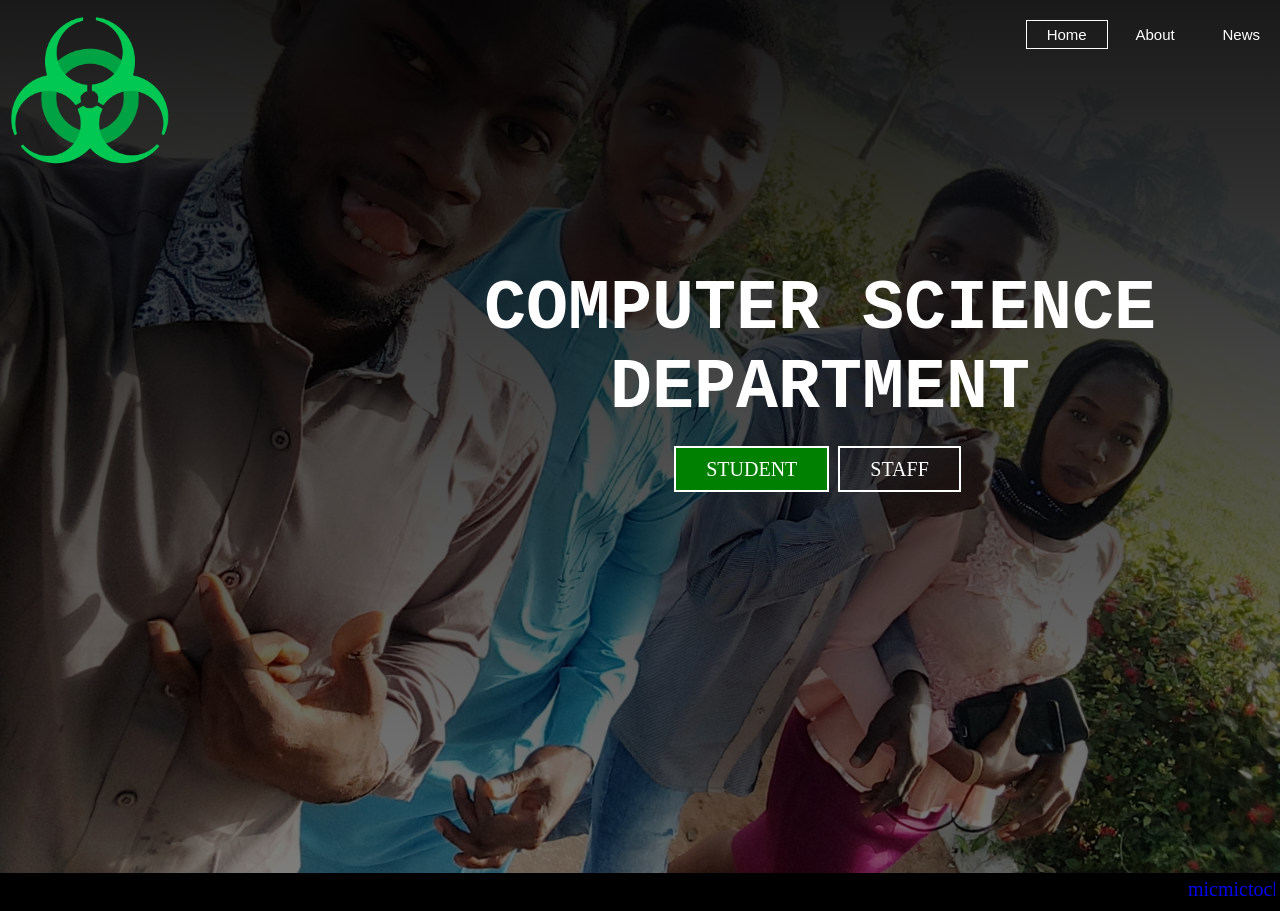
<file: index.html>
<!DOCTYPE html>
<html>
<head>
	<title>Welcome page</title>
	<link rel="stylesheet" type="text/css" href="myStyle.css">
</head>
<body>
 <header>
 	<div class="row">
 		<div class="logo">
 			<img src="logo.png">
 		</div>
 		<ul class="main-nav">
 			<li class="active"><a href="page1.html">Home</a></li>
            <li><a href="">About</a></li>
            <li><a href="">News</a></li>
 		</ul>
 	</div>
 	<center>
<div class="hero">
	<h1>Computer Science Department</h1>
	<div class="button">
		<a href="page2.html" class="btn btn-one">Student</a>
		<a href="page3.html" class="btn btn-two">Staff</a>
	</div>
</div>
    </center>

 </header>
 
</body>
<center>
 <footer >
 	<a href="www.micmictochukwu@gmail.com"><marquee >micmictochukwu@gmail.com</marquee></a>
 	
 </footer>
</center>
</html>
</file>
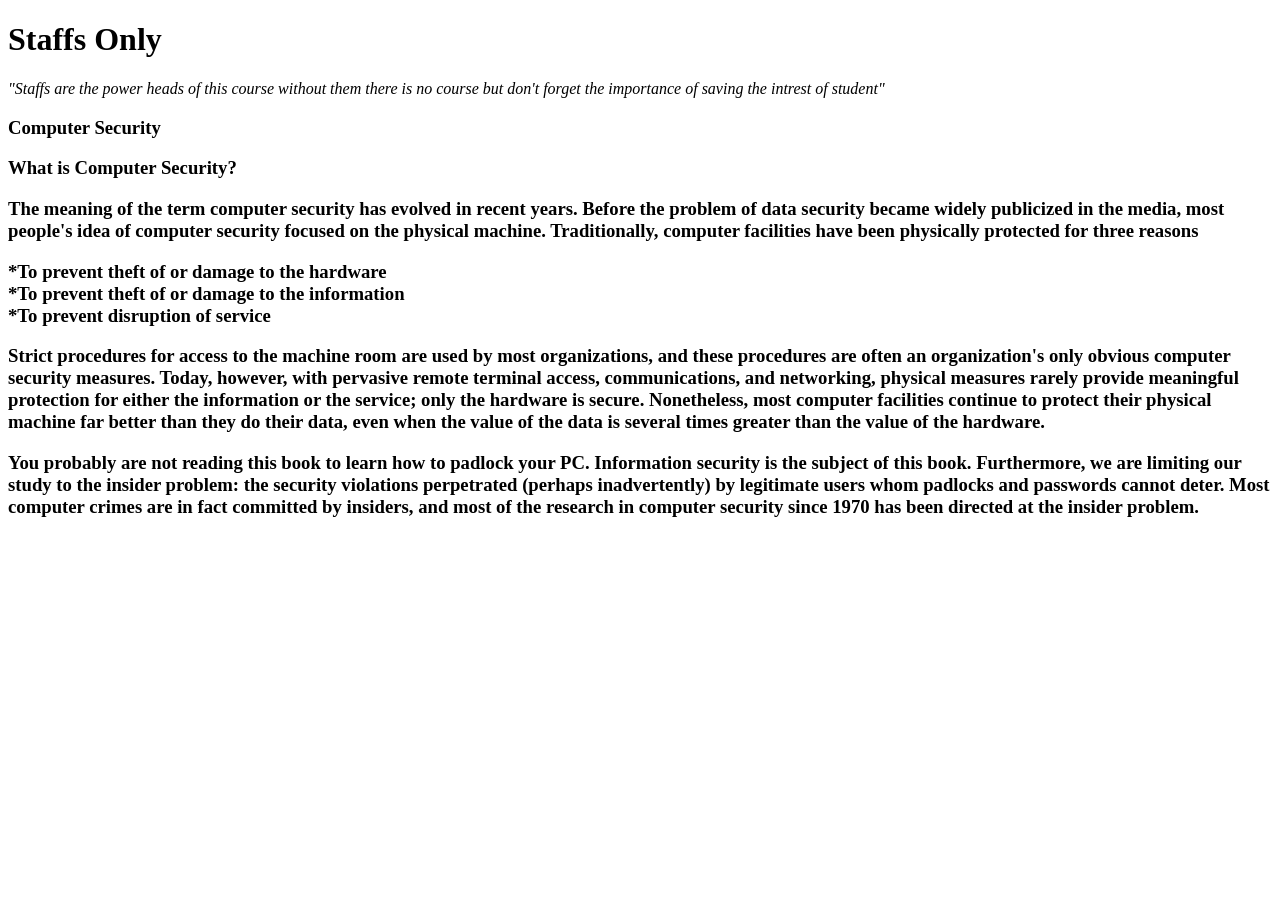
<file: page3.html>
<!DOCTYPE html>
<html>
<head>
	<title>Staff_Area(cis)</title>
</head>
<body background color="brown">
<h1>Staffs Only</h1>
<em>"Staffs are the power heads of this course without them there is no course but don't forget the importance of saving the intrest of student"</em>
<br>
<h3>
	Computer Security<br>
</h3>
<h3>
 What is Computer Security?<br>
 </h3>
 <h3> 
The meaning of the term computer security has evolved in recent years. Before the problem of data security became widely publicized in the media, most people's idea of computer security focused on the physical machine. Traditionally, computer facilities have been physically protected for three reasons<br>
</h3>
<h3>
*To prevent theft of or damage to the hardware<br>
*To prevent theft of or damage to the information <br>
*To prevent disruption of service <br>
</h3>
<h3>
Strict procedures for access to the machine room are used by most organizations, and these procedures are often an organization's only obvious computer security measures. Today, however, with pervasive remote terminal access, communications, and networking, physical measures rarely provide meaningful protection for either the information or the service; only the hardware is secure. Nonetheless, most computer facilities continue to protect their physical machine far better than they do their data, even when the value of the data is several times greater than the value of the hardware.<br>
</h3>
 <h3>
You probably are not reading this book to learn how to padlock your PC. Information security is the subject of this book. Furthermore, we are limiting our study to the insider problem: the security violations perpetrated (perhaps inadvertently) by legitimate users whom padlocks and passwords cannot deter. Most computer crimes are in fact committed by insiders, and most of the research in computer security since 1970 has been directed at the insider problem. 
</h3>

</body>
</html>
</file>
<file: myStyle.css>
*
{
	margin:0;
	padding: 0;
}


header
{
       background-image: linear-gradient(rgba(0,0,0,0.9),rgba(0,0,0,0.5)),url(img1.jpg);
       height: 97vh;
       background-size: cover;
       background-position: center;
}
.main-nav
{
	float: right;
	list-style: none;
	margin-top: 20px;
}
.main-nav li
{
    display:inline-flex;
}
.main-nav li a
{
	color:white;
	text-decoration: none;
	padding: 5px 20px;
	font-family: "Roboto",sans-serif;
	font-size: 15px;

}
.main-nav li.active a
{
	border: 1px solid white;
}

.main-nav li:hover
{
	border:3px solid white;
        transition: all 0.3s ease-in;
}

.logo img
{
	width:180px;
	height: auto;
        float: left;
}

body
{
	font-family: monospace;
}

.row
{
	max-width: 1500px;
	margin:auto;
}

.hero
{
	position: absolute;
	width: 1200px;
	margin-left: 0px;
	margin-top: 0px;
}

h1
{
	color: white;
	text-transform: uppercase;
	font-size:70px;
	text-align: center;
	margin-top: 270px;
        margin-left: 440px;
}
.button
{
	margin-top: 30px;
	margin-left: 440px;
        font-family: "Roboto",sans-sarif;
}

.btn
{
	border: 2px solid white;
	padding: 10px 30px;
	color: white;
	text-decoration: none;
	margin-right: 5px;
	font-size: 20px;
	text-transform: uppercase;
}
.btn-one
{
	background-color: green;
	font-family: "Roboto",sans-sarif;

}
.btn-two
{
	font-family: "Roboto",sans-sarif;

}
.btn-two:hover
{
	background-color: green;
        transition: all 0.5s ease-in;

}
footer
{
	background-color: black;
	font-family: "Roboto",comic-sams;
        font-size: 20px;
        color: white;
	padding: 5px 5px;
}
</file>
